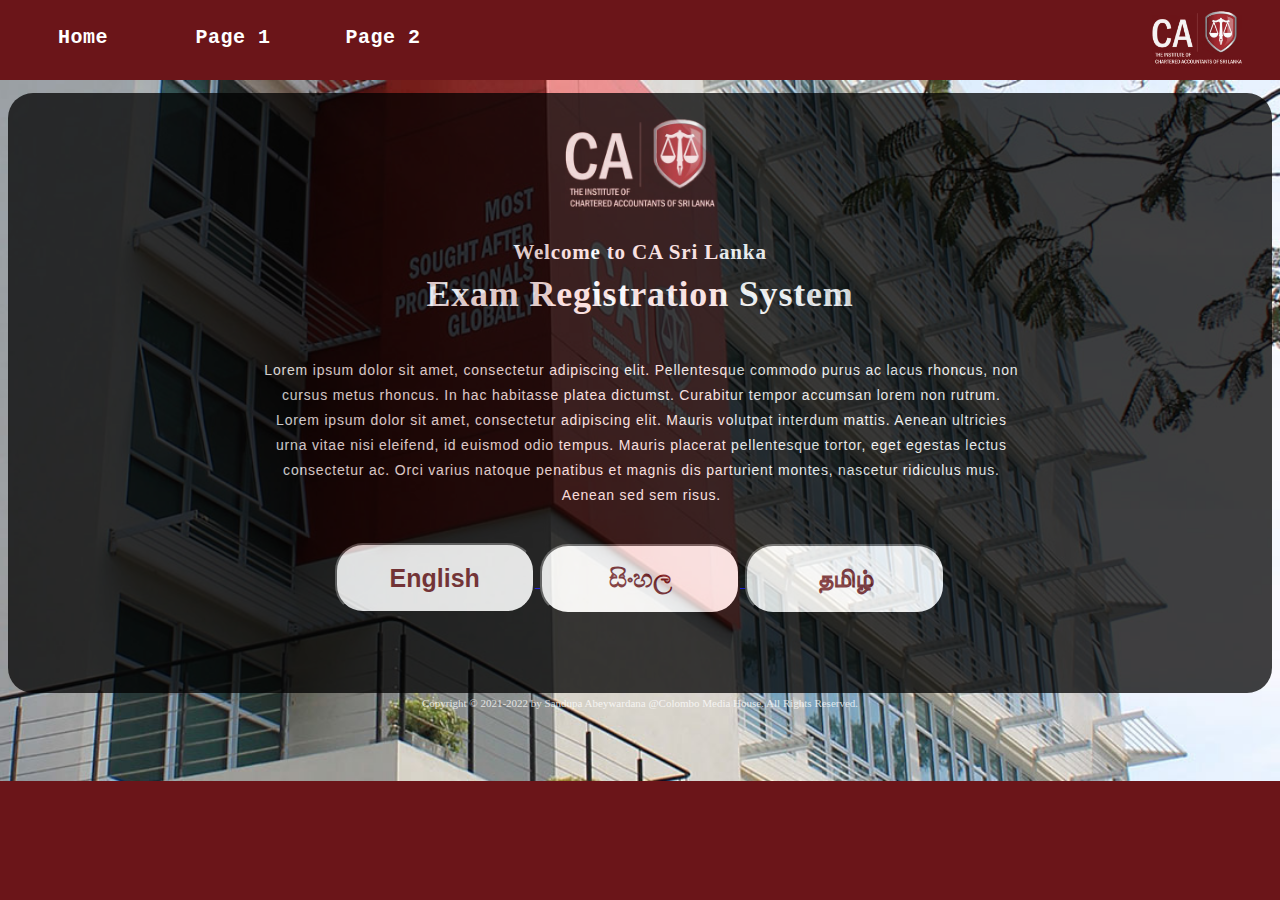
<file: index.html>
<!doctype html>
<html>
<head>
<meta name="viewport" content="width=device-width, initial-scale=1.0">
<meta charset="utf-8">
<link rel="stylesheet" type="text/css" href="css/index.css">
<link rel="shortcut icon" type="Image/jpg" href="images/fav.png">
<title>ICASL | Exam Registration System</title>
</head>

<body>
<div class="menu">
  <ul>
    <li><a href=""><b>Home</b></a></li>
    <li><a href=""><b>Page 1</b></a></li>
    <li><a href=""><b>Page 2</b></a></li>
  </ul>
  <ul class="logo">
    <li> <a href="https://www.casrilanka.com/casl/"> <img src="images/LogoOrig.png" width="auto" height="60px" align="top" alt="ICASL Logo"> </a> </li>
  </ul>
</div>
<div class="main">
  <div class="bodytxt"> <br>
    <img src="images/LogoOrig.png" width="auto" height="100px" alt="ICASL Logo"> <br>
    <h3>Welcome to CA Sri Lanka</h3>
    <h1>Exam Registration System</h1>
    <br>
    <div class="palign">
      <p> Lorem ipsum dolor sit amet, consectetur adipiscing elit. Pellentesque commodo purus ac lacus rhoncus, non cursus metus rhoncus. In hac habitasse platea dictumst. Curabitur tempor accumsan lorem non rutrum. Lorem ipsum dolor sit amet, consectetur adipiscing elit. Mauris volutpat interdum mattis. Aenean ultricies urna vitae nisi eleifend, id euismod odio tempus. Mauris placerat pellentesque tortor, eget egestas lectus consectetur ac. Orci varius natoque penatibus et magnis dis parturient montes, nascetur ridiculus mus. Aenean sed sem risus. </p>
    </div>
    <br>
    <a href="eng.html">
    <button class="btn"><strong>English</strong></button>
    </a> <a href="sin.html">
    <button class="btn"><strong>සිංහල</strong></button>
    </a> <a href="tam.html">
    <button class="btn"><strong>தமிழ்</strong></button>
    </a> </div>
  <br>
  <br>
  <br>
  <br>
  <p class="copytext">Copyright © 2021-2022 by Sandupa Abeywardana @Colombo Media House. All Rights Reserved.</p>
</div>
</body>
</html>
</file>
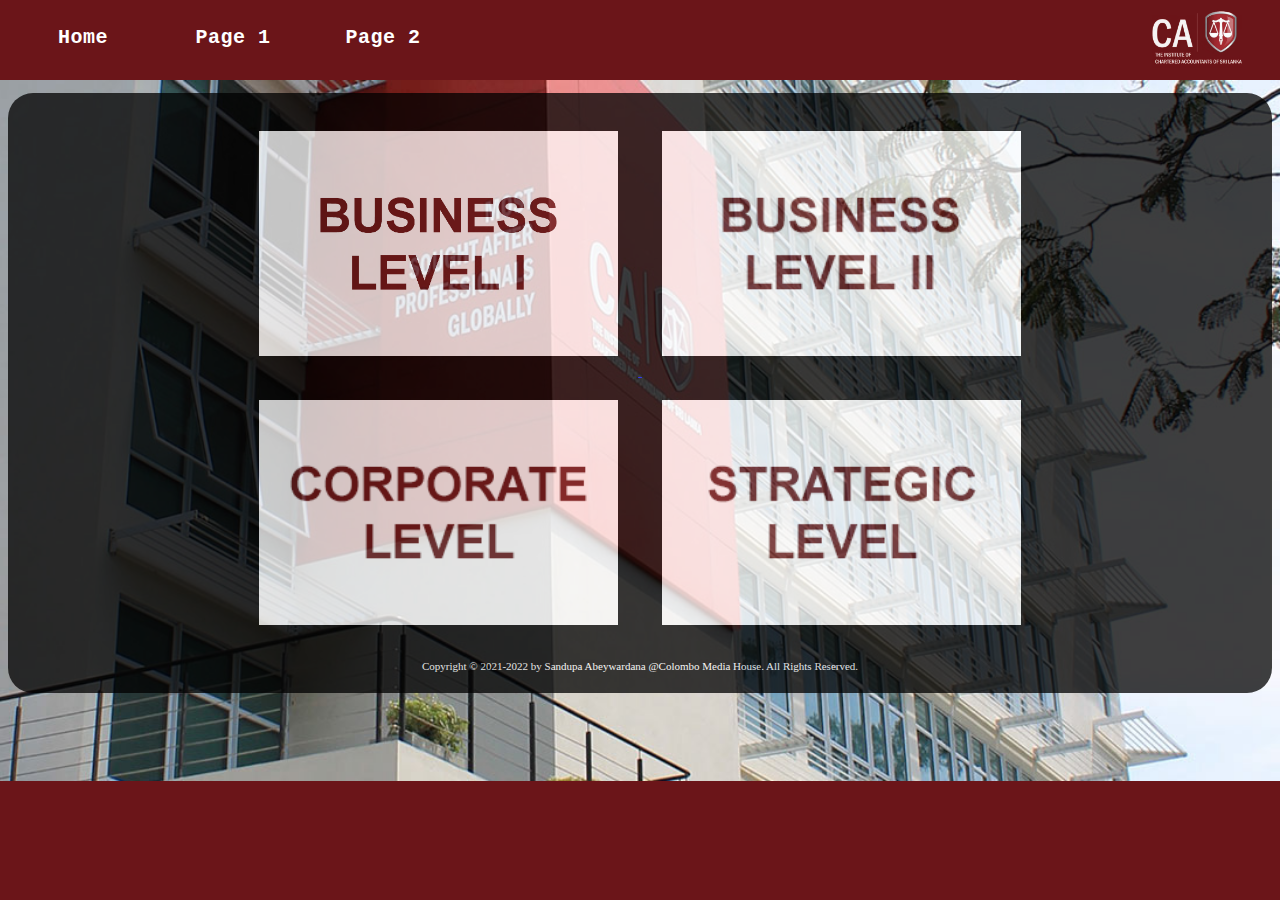
<file: eng.html>
<!doctype html>
<html>
<head>
<meta name="viewport" content="width=device-width, initial-scale=1.0">
<meta charset="utf-8">
<link rel="stylesheet" type="text/css" href="css/eng.css">
<link rel="shortcut icon" type="Image/jpg" href="images/fav.png">
<title>ICASL | Exam Registration System</title>
</head>

<body>
<div class="menu">
  <ul>
    <li><a href="index.html"><b>Home</b></a></li>
    <li><a href=""><b>Page 1</b></a></li>
    <li><a href=""><b>Page 2</b></a></li>
  </ul>
  <ul class="logo">
    <li> <a href="https://www.casrilanka.com/casl/"> <img src="images/LogoOrig.png" width="auto" height="60px" align="top" alt="ICASL Logo"> </a> </li>
  </ul>
</div>
<div class="main">
	<br>
	<a href="https://form.jotform.com/221486020753047">
		<img class="typimg" src="images/bl1.png" width="auto" height="225px" alt="Business Level 1">
	</a>
	<img class="typimg" src="images/bl2.png" width="auto" height="225px" alt="Business Level 2">
	<br>
	<img class="typimg" src="images/cl.png" width="auto" height="225px" alt="Corporate Level">
	<img class="typimg" src="images/sl.png" width="auto" height="225px" alt="Strategic Level">
	<p class="copytext">Copyright © 2021-2022 by Sandupa Abeywardana @Colombo Media House. All Rights Reserved.</p>
</div>
</body>
</html>
</file>
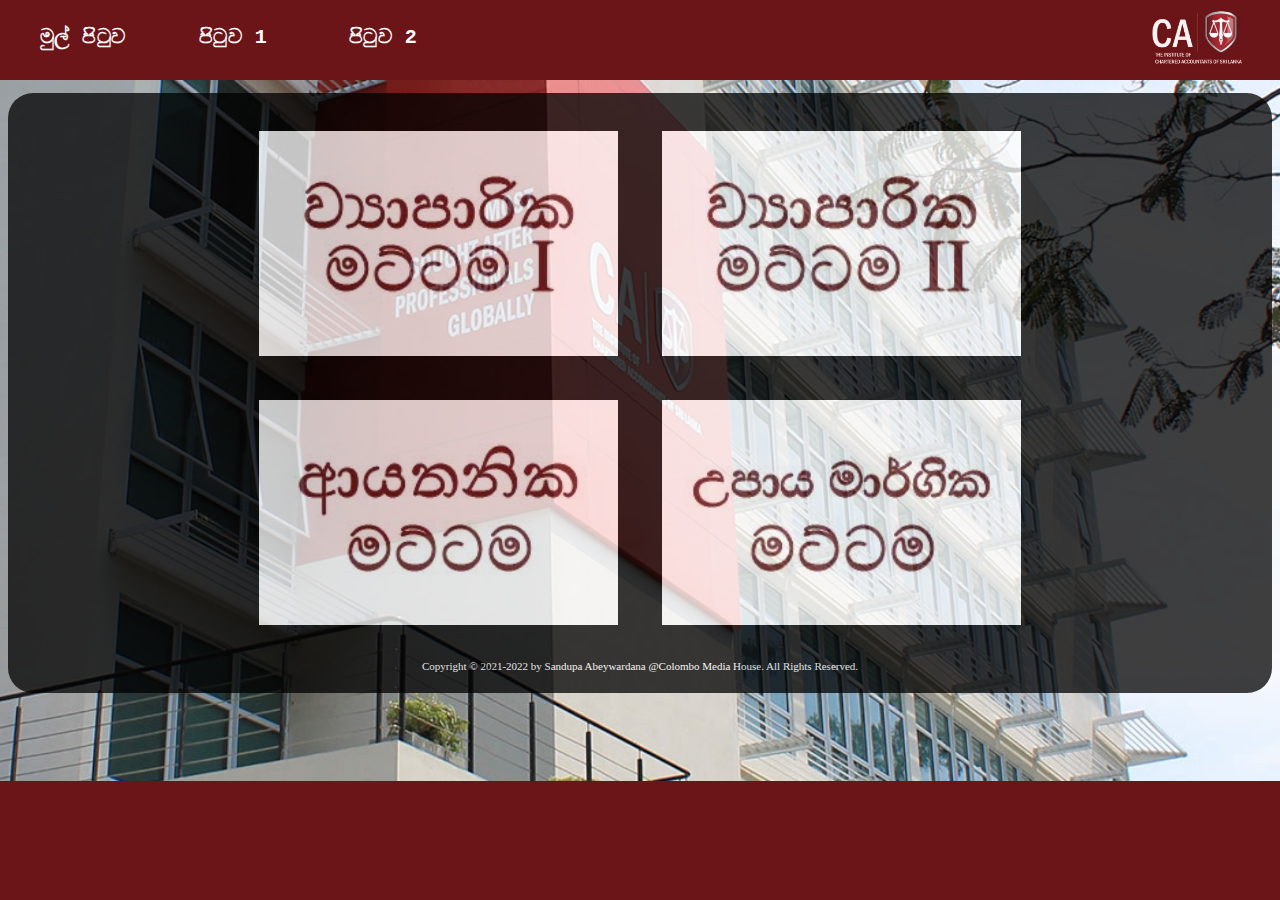
<file: sin.html>
<!doctype html>
<html>
<head>
<meta name="viewport" content="width=device-width, initial-scale=1.0">
<meta charset="utf-8">
<link rel="stylesheet" type="text/css" href="css/sin.css">
<link rel="shortcut icon" type="Image/jpg" href="images/fav.png">
<title>ICASL | Exam Registration System</title>
</head>

<body>
<div class="menu">
  <ul>
    <li><a href="index.html"><b>මුල් පිටුව</b></a></li>
    <li><a href=""><b>පිටුව 1</b></a></li>
    <li><a href=""><b>පිටුව 2</b></a></li>
  </ul>
  <ul class="logo">
    <li> <a href="https://www.casrilanka.com/casl/"> <img src="images/LogoOrig.png" width="auto" height="60px" align="top" alt="ICASL Logo"> </a> </li>
  </ul>
</div>
<div class="main">
	<br>
	<img class="typimg" src="images/sin-bl1.jpg" width="auto" height="225px" alt="Business Level 1">
	<img class="typimg" src="images/sin-bl2.jpg" width="auto" height="225px" alt="Business Level 2">
	<br>
	<img class="typimg" src="images/sin-cl.jpg" width="auto" height="225px" alt="Corporate Level">
	<img class="typimg" src="images/sin-sl.jpg" width="auto" height="225px" alt="Strategic Level">
	<p class="copytext">Copyright © 2021-2022 by Sandupa Abeywardana @Colombo Media House. All Rights Reserved.</p>
</div>
</body>
</html>
</file>
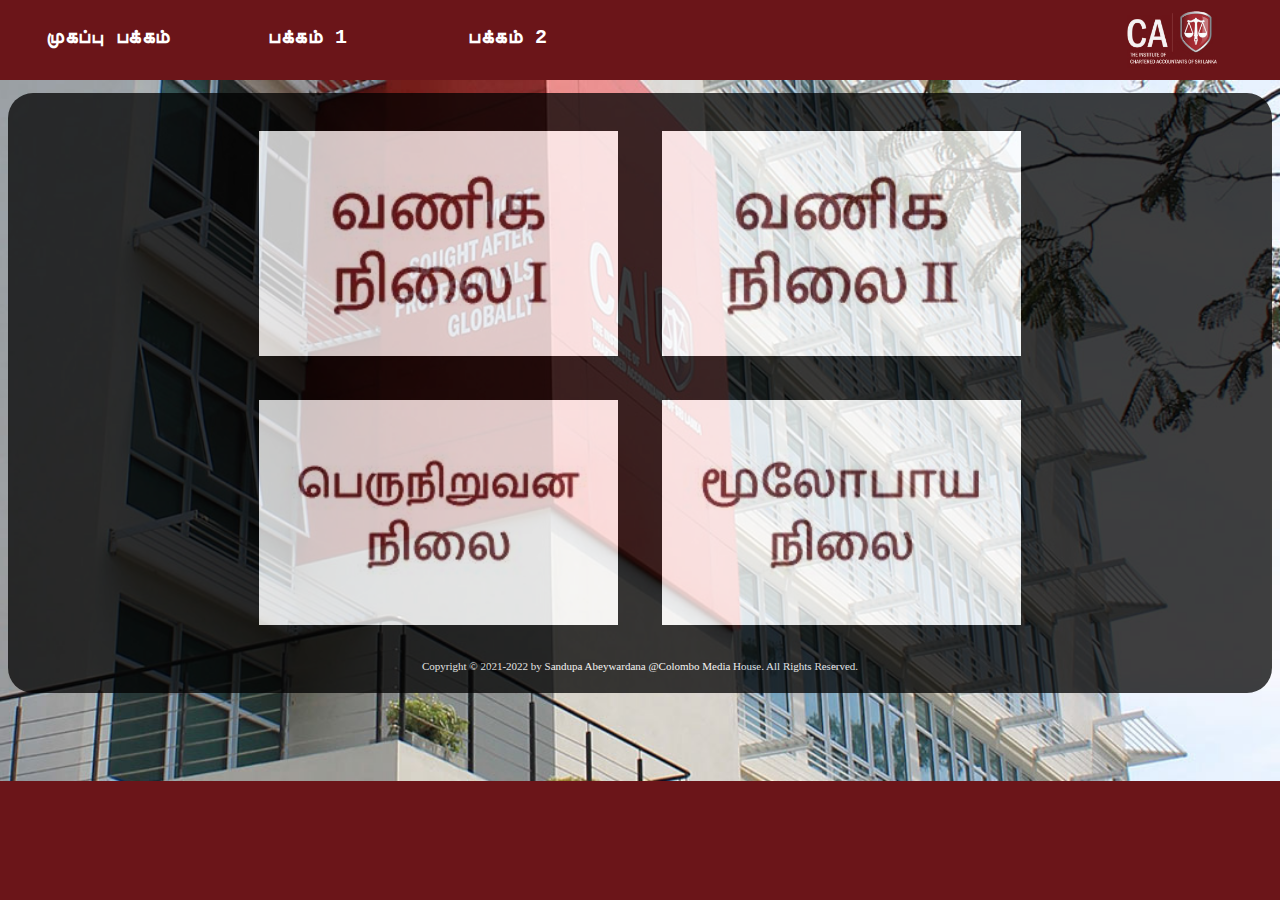
<file: tam.html>
<!doctype html>
<html>
<head>
<meta name="viewport" content="width=device-width, initial-scale=1.0">
<meta charset="utf-8">
<link rel="stylesheet" type="text/css" href="css/tam.css">
<link rel="shortcut icon" type="Image/jpg" href="images/fav.png">
<title>ICASL | Exam Registration System</title>
</head>

<body>
<div class="menu">
  <ul>
    <li><a href="index.html"><b>முகப்பு பக்கம்</b></a></li>
    <li><a href=""><b>பக்கம் 1</b></a></li>
    <li><a href=""><b>பக்கம் 2</b></a></li>
  </ul>
  <ul class="logo">
    <li> <a href="https://www.casrilanka.com/casl/"> <img src="images/LogoOrig.png" width="auto" height="60px" align="top" alt="ICASL Logo"> </a> </li>
  </ul>
</div>
<div class="main">
	<br>
	<img class="typimg" src="images/tam-bl1.jpg" width="auto" height="225px" alt="Business Level 1">
	<img class="typimg" src="images/tam-bl2.jpg" width="auto" height="225px" alt="Business Level 2">
	<br>
	<img class="typimg" src="images/tam-cl.jpg" width="auto" height="225px" alt="Corporate Level">
	<img class="typimg" src="images/tam-sl.jpg" width="auto" height="225px" alt="Strategic Level">
	<p class="copytext">Copyright © 2021-2022 by Sandupa Abeywardana @Colombo Media House. All Rights Reserved.</p>
</div>
</body>
</html>
</file>
<file: css/index.css>
body {
  /*width: 100%;*/
  background-image: url("../images/SLICA-Colombo01.jpg");
  background-repeat: no-repeat;
  background-size: cover;
  background-position: right 80px;
  background-color: #6b1519;
}
.menu {
  width: 100%;
  background: #6b1519;
  overflow: auto;
}
.menu ul {
  margin: 0;
  padding: 0;
  list-style: none;
  line-height: 60px;
}
.menu li {
  float: left;
}
.menu ul li a {
  background: #6b1519;
  text-decoration: none;
  width: 150px;
  display: block;
  text-align: center;
  color: white;
  font-size: 20px;
  font-family: 'Courier New', Courier, monospace;
  letter-spacing: 0.5px;
}
.menu li a:hover {
  color: #cccccc;
  opacity: 0.5px;
  font-size: 19px;
}
.main {
  background: #000000;
  opacity: 0.75;
  border-radius: 25px;
  width: 100%;
  height: 600px;
  margin-top: 25px;
}
.bodytxt {
  text-decoration: none;
  display: block;
  text-align: center;
  color: white;
  font-size: 18px;
  font-family: Georgia, serif;
  letter-spacing: 0.8px;
}
.bodytxt h1 {
  line-height: 10px;
}
.bodytxt p {
  text-decoration: none;
  display: block;
  text-align: center;
  color: white;
  font-size: 14px;
  font-family: "Trebuchet MS", Helvetica, sans-serif;
  width: 75%;
  line-height: 25px;
}
.palign {
  margin: auto;
  padding-left: 255px;
}
.logo {
  position: inherit;
  display: inline-block;
  float: right;
  margin-top: 0;
}
.btn {
  width: 200px;
  height: 70px;
  -webkit-border-radius: 28;
  -moz-border-radius: 28;
  border-radius: 28px;
  font-family: Arial;
  color: #6b1519;
  font-size: 25px;
  background: #ffffff;
  padding: 10px 20px 10px 20px;
  text-decoration: none;
}
.btn:hover {
  background: #6b1519;
  color: #ffffff;
  text-decoration: none;
}
.copytext {
  color: #ffffff;
  font-size: 11px;
  text-align: center;
}
</file>
<file: css/eng.css>
body {
  /*width: 100%;*/
  background-image: url("../images/SLICA-Colombo01.jpg");
  background-repeat: no-repeat;
  background-size: cover;
  background-position: right 80px;
  background-color: #6b1519;
}
.menu {
  width: 100%;
  background: #6b1519;
  overflow: auto;
}
.menu ul {
  margin: 0;
  padding: 0;
  list-style: none;
  line-height: 60px;
}
.menu li {
  float: left;
}
.menu ul li a {
  background: #6b1519;
  text-decoration: none;
  width: 150px;
  display: block;
  text-align: center;
  color: white;
  font-size: 20px;
  font-family: 'Courier New', Courier, monospace;
  letter-spacing: 0.5px;
}
.menu li a:hover {
  color: #cccccc;
  opacity: 0.5px;
  font-size: 19px;
}
.main {
  background: #000000;
  opacity: 0.75;
  border-radius: 25px;
  width: 100%;
  height: 600px;
  margin-top: 25px;
  text-align: center;
}
.logo {
  position: inherit;
  display: inline-block;
  float: right;
  margin-top: 0;
}
.copytext {
  color: #ffffff;
  font-size: 11px;
  text-align: center;
}
.typimg {
	margin: auto;
	padding: 20px;
}
</file>
<file: css/sin.css>
body {
  /*width: 100%;*/
  background-image: url("../images/SLICA-Colombo01.jpg");
  background-repeat: no-repeat;
  background-size: cover;
  background-position: right 80px;
  background-color: #6b1519;
}
.menu {
  width: 100%;
  background: #6b1519;
  overflow: auto;
}
.menu ul {
  margin: 0;
  padding: 0;
  list-style: none;
  line-height: 60px;
}
.menu li {
  float: left;
}
.menu ul li a {
  background: #6b1519;
  text-decoration: none;
  width: 150px;
  display: block;
  text-align: center;
  color: white;
  font-size: 20px;
  font-family: 'Courier New', Courier, monospace;
  letter-spacing: 0.5px;
}
.menu li a:hover {
  color: #cccccc;
  opacity: 0.5px;
  font-size: 19px;
}
.main {
  background: #000000;
  opacity: 0.75;
  border-radius: 25px;
  width: 100%;
  height: 600px;
  margin-top: 25px;
  text-align: center;
}
.logo {
  position: inherit;
  display: inline-block;
  float: right;
  margin-top: 0;
}
.copytext {
  color: #ffffff;
  font-size: 11px;
  text-align: center;
}
.typimg {
	margin: auto;
	padding: 20px;
}
</file>
<file: css/tam.css>
body {
  /*width: 100%;*/
  background-image: url("../images/SLICA-Colombo01.jpg");
  background-repeat: no-repeat;
  background-size: cover;
  background-position: right 80px;
  background-color: #6b1519;
}
.menu {
  width: 100%;
  background: #6b1519;
  overflow: auto;
}
.menu ul {
  margin: 0;
  padding: 0;
  list-style: none;
  line-height: 60px;
}
.menu li {
  float: left;
}
.menu ul li a {
  background: #6b1519;
  text-decoration: none;
  width: 200px;
  display: block;
  text-align: center;
  color: white;
  font-size: 20px;
  font-family: 'Courier New', Courier, monospace;
  letter-spacing: 0.5px;
}
.menu li a:hover {
  color: #cccccc;
  opacity: 0.5px;
  font-size: 19px;
}
.main {
  background: #000000;
  opacity: 0.75;
  border-radius: 25px;
  width: 100%;
  height: 600px;
  margin-top: 25px;
  text-align: center;
}
.logo {
  position: inherit;
  display: inline-block;
  float: right;
  margin-top: 0;
}
.copytext {
  color: #ffffff;
  font-size: 11px;
  text-align: center;
}
.typimg {
	margin: auto;
	padding: 20px;
}
</file>
